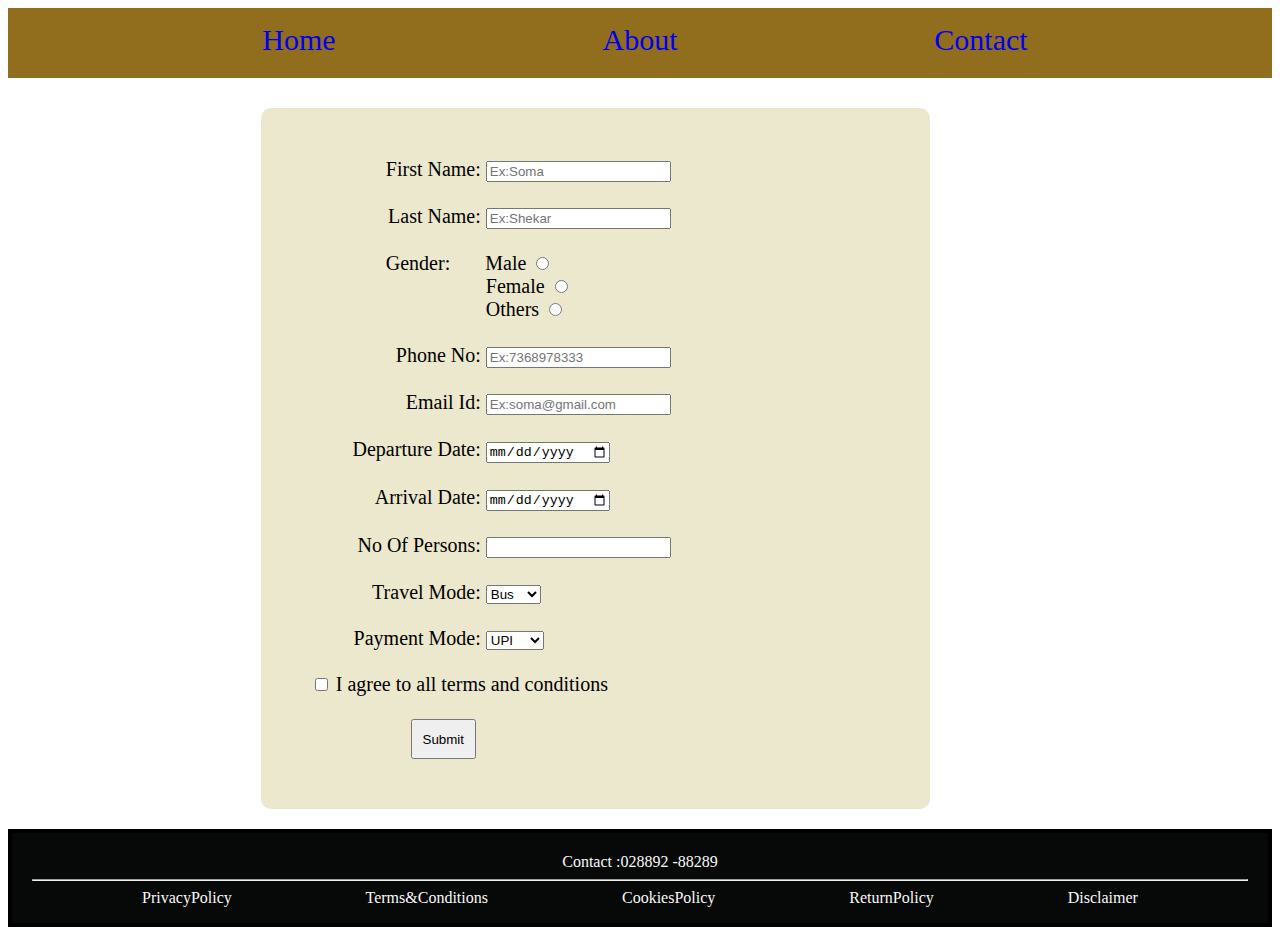
<file: book.html>
<!DOCTYPE html>
<html lang="en">
<head>
    <meta charset="UTF-8">
    <meta name="viewport" content="width=device-width, initial-scale=1.0">
    <title>Document</title>
    <link rel="stylesheet" href="css/form.css">
</head>
<body>
   
    <div class="header" >
        <a style="text-decoration: none; height: 40px; width: 100px;border-radius: 5px;"   href="travel_home.html">Home</a>
        <a style="text-decoration: none;height: 40px; width: 100px;border-radius: 5px;"  href="#para">About</a>
        <a style="text-decoration: none; height: 40px; width: 100px;border-radius: 5px;" href="#footer">Contact</a>
    </div>

<div class="form">
    <form action="ad.html" id="fo"> 
        <div>
        <label for="fname" style="display: inline-block;text-align:right;width:170px">First Name: </label>
        <input type="text" id="fname" placeholder="Ex:Soma" required>
            </div><br>

          <div>  
        <label for="lname"  style="display: inline-block;text-align:right;width:170px">Last Name:</label>
        <input type="text" id="lname" placeholder="Ex:Shekar" required>
            </div><br>
        <label  style="display: inline-block;text-align:right;margin-left: 75px;">Gender:</label>
       

        <label for="m"  style="display: inline-block;text-align:right;margin-left: 30px;">Male</label>
        <input id="m" type="radio" name="title">    <br>

        <label for="f" style="display: inline-block;text-align:right;margin-left: 175px;">Female</label>
        <input id="f" type="radio" name="title"><br>
        
        <label  for="o"  style="display: inline-block;text-align:right;margin-left: 175px;">Others</label>
        <input  id="o" type="radio" name="title"><br>
        <br>
        <div>
            <label for="phone"  style="display: inline-block;text-align:right;width:170px">Phone No:</label>
            <input type="tel" id="phone" maxlength="10" placeholder="Ex:7368978333" required>
        </div>
        <br>
        <div>
            <label for="email"  style="display: inline-block;text-align:right;width:170px">Email Id:</label>
            <input type="email" id="email" placeholder="Ex:soma@gmail.com" required>
        </div>
        <br>
        <div>
            <label for="bdate"  style="display: inline-block;text-align:right;width:170px">Departure Date:</label>
            <input type="date" id="bdate" >
        </div><br>
        <div>
            <label for="bdate"  style="display: inline-block;text-align:right;width:170px">Arrival Date:</label>
            <input type="date" id="bdate" >
        </div><br>
        <div>
            <label for="quantity"  style="display: inline-block;text-align:right;width:170px">No Of Persons:</label>
            <input type="number" id="quantity" max="10" >
        </div><br>
        <div>
            <label for="payment" style="display: inline-block;text-align:right;width:170px">Travel  Mode:</label>
            <select   id="payment ">
                <option value="visa">Bus</option>
                <option value="debit">Train</option>
                <option value="debit">Flight</option>
            </select>
        </div><br>

        <div>
            <label for="payment"  style="display: inline-block;text-align:right;width:170px">Payment Mode:</label>
            <select   id="payment ">
                <option value="visa">UPI</option>
                <option value="debit">Credit</option>
                <option value="debit">Debit</option>
            </select>
        </div><br>

        <div>
            <input type="checkbox" id="subscribe">
            <label for=" subscribe">I agree to all terms and conditions</label>
          
        </div>
       <br>
        <button style="margin-left: 100px; height: 40px; width: 65px;" type="submit">Submit</button> 

        <br>
   
    </form>
</div>
<footer id="footer" class="footer">
   Contact :028892 -88289
    <hr>
    <div class="terms">
    PrivacyPolicy      
    Terms&Conditions
    CookiesPolicy
    ReturnPolicy
    Disclaimer</div>
</footer>
</body>
</html>
</file>
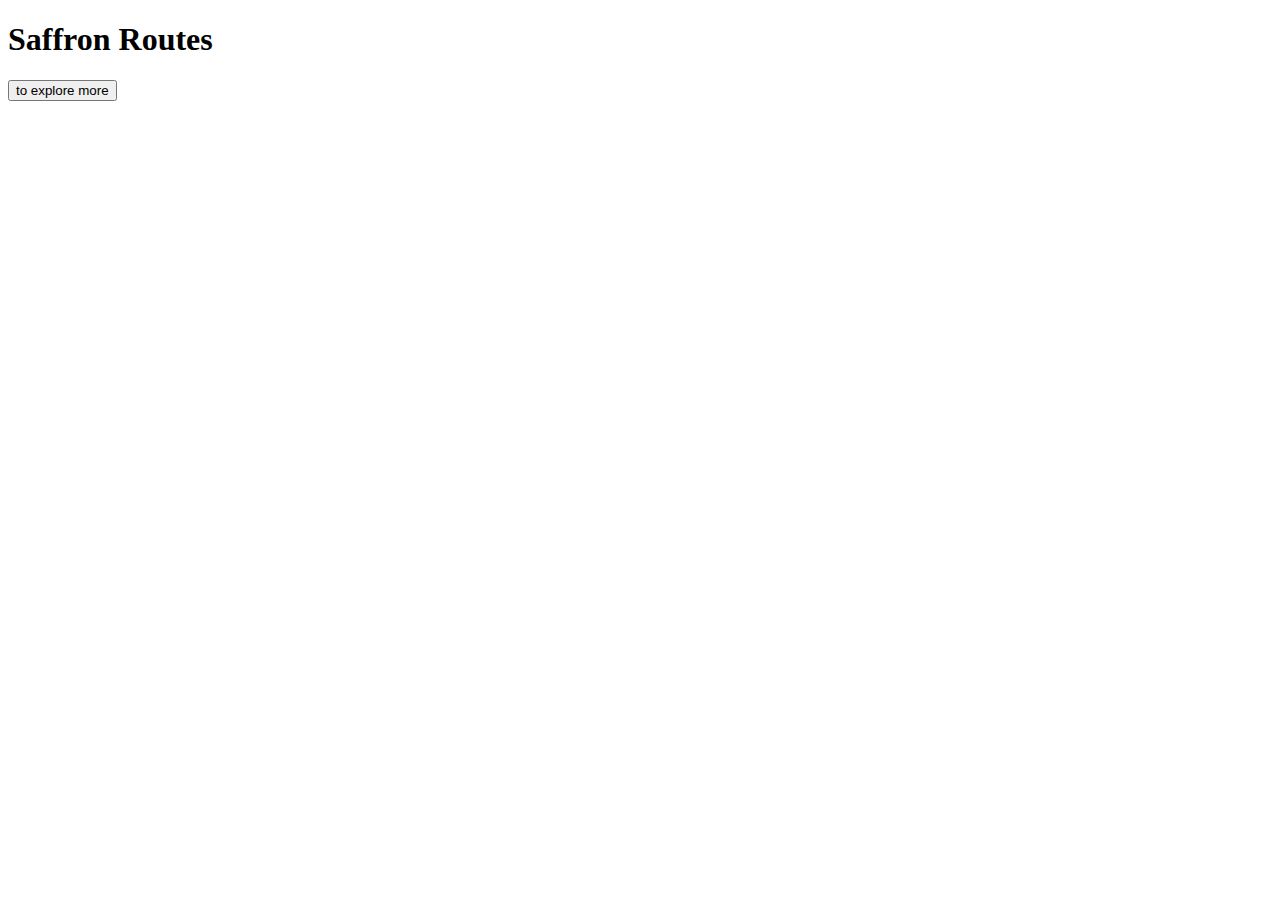
<file: travel.html>
<!DOCTYPE html>
<html lang="en">
<head>
    <meta charset="UTF-8">
    <meta name="viewport" content="width=device-width, initial-scale=1.0">
    <title>Document</title>
</head>
<body>
    <h1>Saffron Routes</h1>

   <form action="travel_home.html">
    <button type="submit">to explore  more</button>
   </form>
</body>
</html>
</file>
<file: css/form.css>
form{
    /* margin-left: 120px; */
}

.form{
    background-color: rgba(225, 219, 176, 0.626);
    font-size: 20px;
    height: 60%;
    width: 45%;
    padding: 50px;
    margin-top: 30px;
    margin-left: 20%;
    border-radius: 10px;
}
a:hover{
    background-color: rgb(246, 245, 243);
}


.header{
    height: 46px;
    background-color: rgb(144, 110, 30);
    display: flex;
    flex-direction: row;
    align-items: center;
    justify-content: space-evenly;
    text-align: center;
    font-size: 30px;
    height: 70px;
}

.footer{
    text-align: center;
    margin-top: 20px;
    border: 4px solid black;
    font-size: 16px;
    color: rgb(250, 249, 249);
    padding: 20px;
    height: 50px;
    background-color:rgb(7, 8, 8);
   
}
.terms{
    display: flex;
    flex-direction: row;
    justify-content: space-around;
    word-spacing: 130px;
}
</file>
